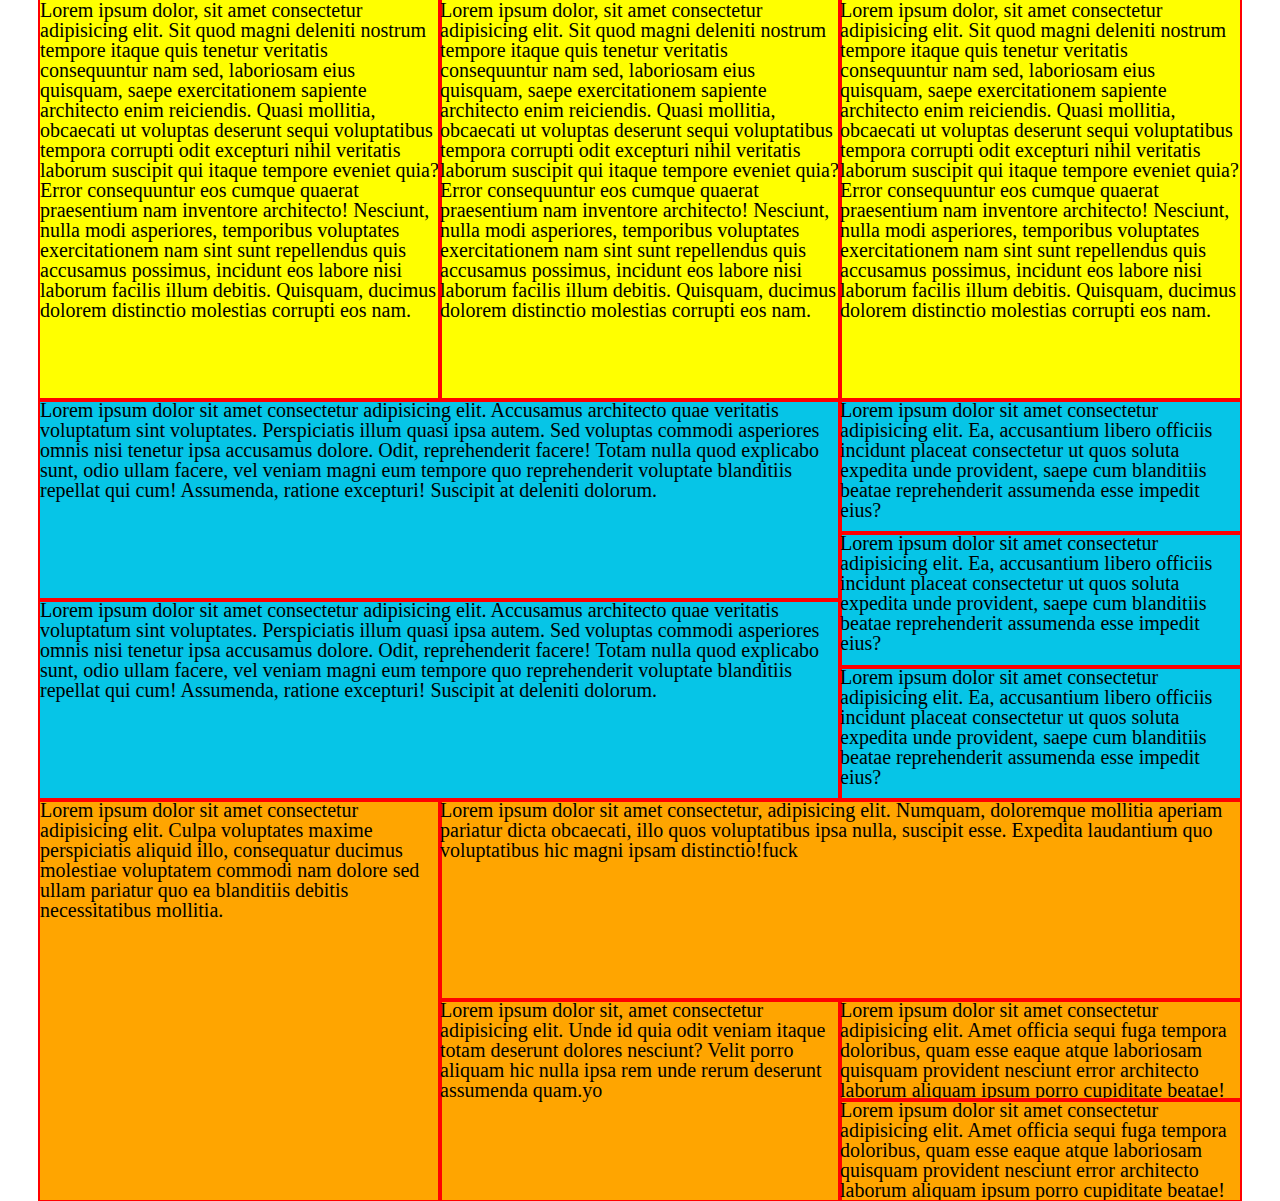
<file: index.html>
<!DOCTYPE html>
<html lang="zxx">

<head>
    <meta charset="UTF-8">
    <meta name="viewport" content="width=device-width, initial-scale=1.0">
    <title>Inline-blocks</title>
    <link rel="stylesheet" href="css/style.css">
</head>

<body>

    <div class="container">
        <!-- First Box -->
        <div class="first-box">
            <div>
                Lorem ipsum dolor, sit amet consectetur adipisicing elit. Sit quod magni deleniti nostrum tempore
                itaque quis tenetur veritatis consequuntur nam sed, laboriosam eius quisquam, saepe exercitationem
                sapiente architecto enim reiciendis.
                Quasi mollitia, obcaecati ut voluptas deserunt sequi voluptatibus tempora corrupti odit excepturi nihil
                veritatis laborum suscipit qui itaque tempore eveniet quia? Error consequuntur eos cumque quaerat
                praesentium nam inventore architecto!
                Nesciunt, nulla modi asperiores, temporibus voluptates exercitationem nam sint sunt repellendus quis
                accusamus possimus, incidunt eos labore nisi laborum facilis illum debitis. Quisquam, ducimus dolorem
                distinctio molestias corrupti eos nam.
            </div>
            <div>
                Lorem ipsum dolor, sit amet consectetur adipisicing elit. Sit quod magni deleniti nostrum tempore
                itaque quis tenetur veritatis consequuntur nam sed, laboriosam eius quisquam, saepe exercitationem
                sapiente architecto enim reiciendis.
                Quasi mollitia, obcaecati ut voluptas deserunt sequi voluptatibus tempora corrupti odit excepturi nihil
                veritatis laborum suscipit qui itaque tempore eveniet quia? Error consequuntur eos cumque quaerat
                praesentium nam inventore architecto!
                Nesciunt, nulla modi asperiores, temporibus voluptates exercitationem nam sint sunt repellendus quis
                accusamus possimus, incidunt eos labore nisi laborum facilis illum debitis. Quisquam, ducimus dolorem
                distinctio molestias corrupti eos nam.
            </div>
            <div>
                Lorem ipsum dolor, sit amet consectetur adipisicing elit. Sit quod magni deleniti nostrum tempore
                itaque quis tenetur veritatis consequuntur nam sed, laboriosam eius quisquam, saepe exercitationem
                sapiente architecto enim reiciendis.
                Quasi mollitia, obcaecati ut voluptas deserunt sequi voluptatibus tempora corrupti odit excepturi nihil
                veritatis laborum suscipit qui itaque tempore eveniet quia? Error consequuntur eos cumque quaerat
                praesentium nam inventore architecto!
                Nesciunt, nulla modi asperiores, temporibus voluptates exercitationem nam sint sunt repellendus quis
                accusamus possimus, incidunt eos labore nisi laborum facilis illum debitis. Quisquam, ducimus dolorem
                distinctio molestias corrupti eos nam.
            </div>

        </div>
        <!-- Second Box -->
        <div class="second-box">
            <div>
                <div>Lorem ipsum dolor sit amet consectetur adipisicing elit. Accusamus architecto quae veritatis
                    voluptatum sint voluptates. Perspiciatis illum quasi ipsa autem. Sed voluptas commodi asperiores
                    omnis nisi tenetur ipsa accusamus dolore.
                    Odit, reprehenderit facere! Totam nulla quod explicabo sunt, odio ullam facere, vel veniam magni eum
                    tempore quo reprehenderit voluptate blanditiis repellat qui cum! Assumenda, ratione excepturi!
                    Suscipit at deleniti dolorum.</div>
                <div>Lorem ipsum dolor sit amet consectetur adipisicing elit. Accusamus architecto quae veritatis
                    voluptatum sint voluptates. Perspiciatis illum quasi ipsa autem. Sed voluptas commodi asperiores
                    omnis nisi tenetur ipsa accusamus dolore.
                    Odit, reprehenderit facere! Totam nulla quod explicabo sunt, odio ullam facere, vel veniam magni eum
                    tempore quo reprehenderit voluptate blanditiis repellat qui cum! Assumenda, ratione excepturi!
                    Suscipit at deleniti dolorum.</div>
            </div>
            <div>
                <div>Lorem ipsum dolor sit amet consectetur adipisicing elit. Ea, accusantium libero officiis incidunt
                    placeat consectetur ut quos soluta expedita unde provident, saepe cum blanditiis beatae
                    reprehenderit assumenda esse impedit eius?</div>
                <div>Lorem ipsum dolor sit amet consectetur adipisicing elit. Ea, accusantium libero officiis incidunt
                    placeat consectetur ut quos soluta expedita unde provident, saepe cum blanditiis beatae
                    reprehenderit assumenda esse impedit eius?</div>
                <div>Lorem ipsum dolor sit amet consectetur adipisicing elit. Ea, accusantium libero officiis incidunt
                    placeat consectetur ut quos soluta expedita unde provident, saepe cum blanditiis beatae
                    reprehenderit assumenda esse impedit eius?</div>
            </div>
        </div>
        <!-- Third box -->
        <div class="third-box">
            <div class="third-box-one">Lorem ipsum dolor sit amet consectetur adipisicing elit. Culpa voluptates maxime
                perspiciatis aliquid illo, consequatur ducimus molestiae voluptatem commodi nam dolore sed ullam
                pariatur quo ea blanditiis debitis necessitatibus mollitia.</div>
            <div class="third-box-two">
                <div>Lorem ipsum dolor sit amet consectetur, adipisicing elit. Numquam, doloremque mollitia aperiam
                    pariatur dicta obcaecati, illo quos voluptatibus ipsa nulla, suscipit esse. Expedita laudantium quo
                    voluptatibus hic magni ipsam distinctio!fuck</div>
                <div class="third-box-three">
                    <div>Lorem ipsum dolor sit, amet consectetur adipisicing elit. Unde id quia odit veniam itaque totam
                        deserunt dolores nesciunt? Velit porro aliquam hic nulla ipsa rem unde rerum deserunt assumenda
                        quam.yo</div>
                    <div class="third-box-four">
                        <div>Lorem ipsum dolor sit amet consectetur adipisicing elit. Amet officia sequi fuga tempora
                            doloribus, quam esse eaque atque laboriosam quisquam provident nesciunt error architecto
                            laborum aliquam ipsum porro cupiditate beatae!</div>
                        <div>Lorem ipsum dolor sit amet consectetur adipisicing elit. Amet officia sequi fuga tempora
                            doloribus, quam esse eaque atque laboriosam quisquam provident nesciunt error architecto
                            laborum aliquam ipsum porro cupiditate beatae!</div>
                    </div>
                </div>
            </div>

        </div>




    </div>

</body>

</html>
</file>
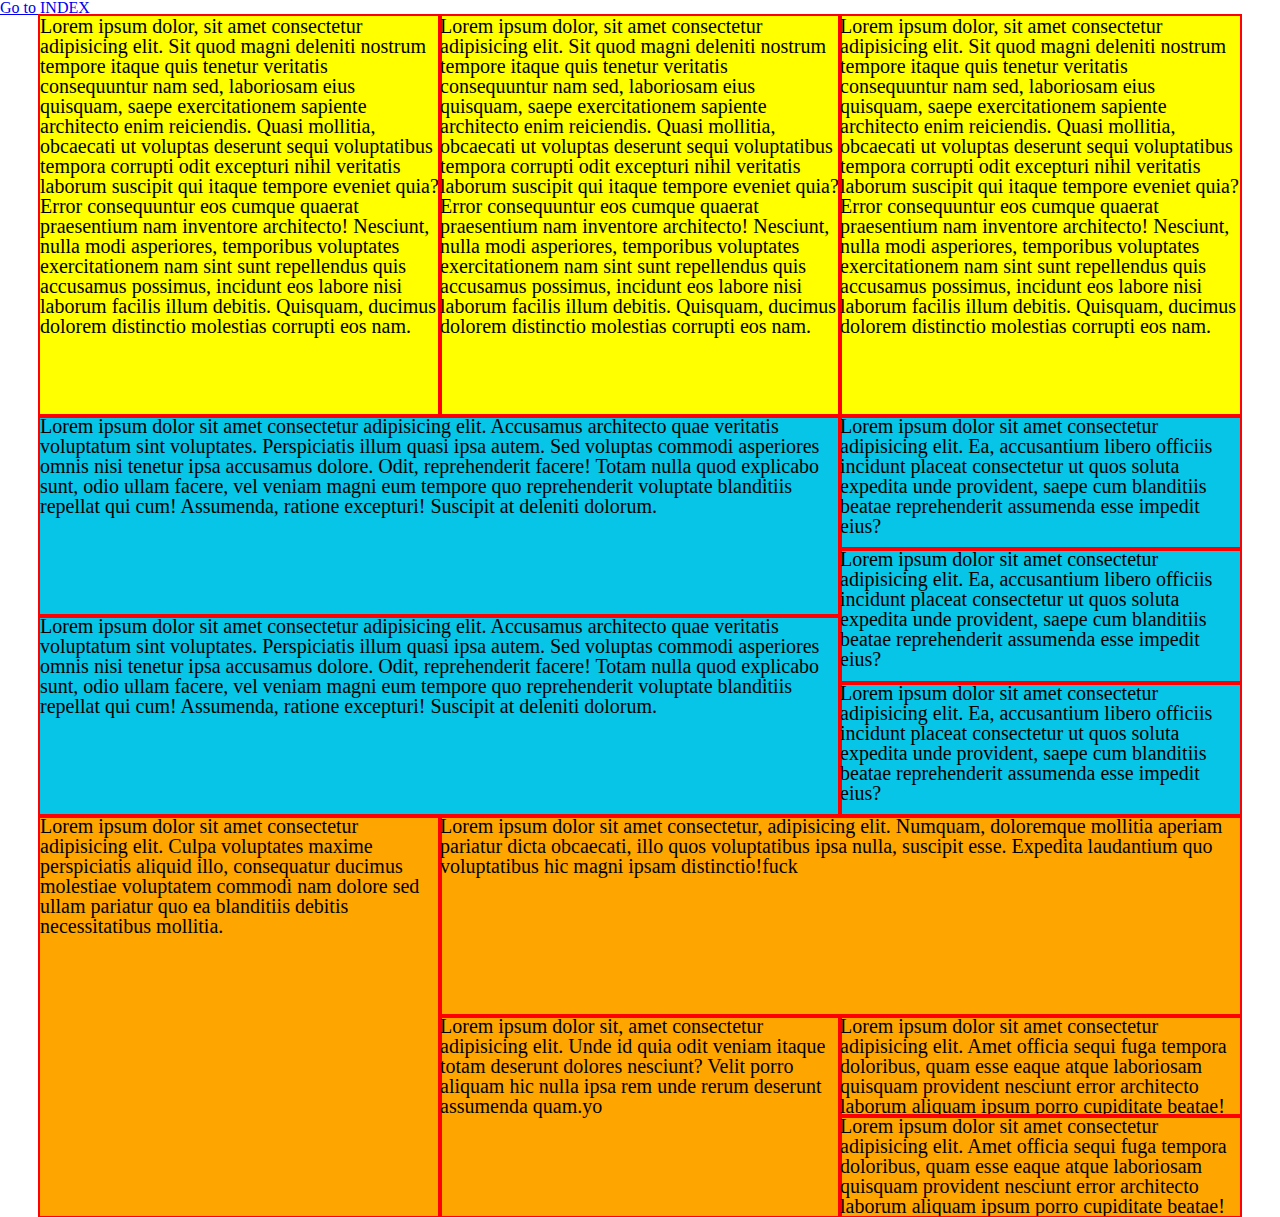
<file: flex.html>
<!DOCTYPE html>
<html lang="zxx">

<head>
    <meta charset="UTF-8">
    <meta name="viewport" content="width=device-width, initial-scale=1.0">
    <title>Flex</title>
    <link rel="stylesheet" href="css/style.css">
</head>

<body>
    <a href="index.html">Go to INDEX</a>
    <div class="container">
        <!-- First Box -->
        <div class="first-flex">
            <div>
                Lorem ipsum dolor, sit amet consectetur adipisicing elit. Sit quod magni deleniti nostrum tempore
                itaque quis tenetur veritatis consequuntur nam sed, laboriosam eius quisquam, saepe exercitationem
                sapiente architecto enim reiciendis.
                Quasi mollitia, obcaecati ut voluptas deserunt sequi voluptatibus tempora corrupti odit excepturi nihil
                veritatis laborum suscipit qui itaque tempore eveniet quia? Error consequuntur eos cumque quaerat
                praesentium nam inventore architecto!
                Nesciunt, nulla modi asperiores, temporibus voluptates exercitationem nam sint sunt repellendus quis
                accusamus possimus, incidunt eos labore nisi laborum facilis illum debitis. Quisquam, ducimus dolorem
                distinctio molestias corrupti eos nam.
            </div>
            <div>
                Lorem ipsum dolor, sit amet consectetur adipisicing elit. Sit quod magni deleniti nostrum tempore
                itaque quis tenetur veritatis consequuntur nam sed, laboriosam eius quisquam, saepe exercitationem
                sapiente architecto enim reiciendis.
                Quasi mollitia, obcaecati ut voluptas deserunt sequi voluptatibus tempora corrupti odit excepturi nihil
                veritatis laborum suscipit qui itaque tempore eveniet quia? Error consequuntur eos cumque quaerat
                praesentium nam inventore architecto!
                Nesciunt, nulla modi asperiores, temporibus voluptates exercitationem nam sint sunt repellendus quis
                accusamus possimus, incidunt eos labore nisi laborum facilis illum debitis. Quisquam, ducimus dolorem
                distinctio molestias corrupti eos nam.
            </div>
            <div>
                Lorem ipsum dolor, sit amet consectetur adipisicing elit. Sit quod magni deleniti nostrum tempore
                itaque quis tenetur veritatis consequuntur nam sed, laboriosam eius quisquam, saepe exercitationem
                sapiente architecto enim reiciendis.
                Quasi mollitia, obcaecati ut voluptas deserunt sequi voluptatibus tempora corrupti odit excepturi nihil
                veritatis laborum suscipit qui itaque tempore eveniet quia? Error consequuntur eos cumque quaerat
                praesentium nam inventore architecto!
                Nesciunt, nulla modi asperiores, temporibus voluptates exercitationem nam sint sunt repellendus quis
                accusamus possimus, incidunt eos labore nisi laborum facilis illum debitis. Quisquam, ducimus dolorem
                distinctio molestias corrupti eos nam.
            </div>

        </div>
        <!-- Second Box -->
        <div class="second-flex">
            <div class="second-flex-one">
                <div>Lorem ipsum dolor sit amet consectetur adipisicing elit. Accusamus architecto quae veritatis
                    voluptatum sint voluptates. Perspiciatis illum quasi ipsa autem. Sed voluptas commodi asperiores
                    omnis nisi tenetur ipsa accusamus dolore.
                    Odit, reprehenderit facere! Totam nulla quod explicabo sunt, odio ullam facere, vel veniam magni eum
                    tempore quo reprehenderit voluptate blanditiis repellat qui cum! Assumenda, ratione excepturi!
                    Suscipit at deleniti dolorum.</div>
                <div>Lorem ipsum dolor sit amet consectetur adipisicing elit. Accusamus architecto quae veritatis
                    voluptatum sint voluptates. Perspiciatis illum quasi ipsa autem. Sed voluptas commodi asperiores
                    omnis nisi tenetur ipsa accusamus dolore.
                    Odit, reprehenderit facere! Totam nulla quod explicabo sunt, odio ullam facere, vel veniam magni eum
                    tempore quo reprehenderit voluptate blanditiis repellat qui cum! Assumenda, ratione excepturi!
                    Suscipit at deleniti dolorum.</div>
            </div>
            <div class="second-flex-two">
                <div>Lorem ipsum dolor sit amet consectetur adipisicing elit. Ea, accusantium libero officiis incidunt
                    placeat consectetur ut quos soluta expedita unde provident, saepe cum blanditiis beatae
                    reprehenderit assumenda esse impedit eius?</div>
                <div>Lorem ipsum dolor sit amet consectetur adipisicing elit. Ea, accusantium libero officiis incidunt
                    placeat consectetur ut quos soluta expedita unde provident, saepe cum blanditiis beatae
                    reprehenderit assumenda esse impedit eius?</div>
                <div>Lorem ipsum dolor sit amet consectetur adipisicing elit. Ea, accusantium libero officiis incidunt
                    placeat consectetur ut quos soluta expedita unde provident, saepe cum blanditiis beatae
                    reprehenderit assumenda esse impedit eius?</div>
            </div>
        </div>
        <!-- Third box -->
        <div class="third-flex">
            <div class="third-flex-one">Lorem ipsum dolor sit amet consectetur adipisicing elit. Culpa voluptates maxime
                perspiciatis aliquid illo, consequatur ducimus molestiae voluptatem commodi nam dolore sed ullam
                pariatur quo ea blanditiis debitis necessitatibus mollitia.</div>
            <div class="third-flex-two">
                <div>Lorem ipsum dolor sit amet consectetur, adipisicing elit. Numquam, doloremque mollitia aperiam
                    pariatur dicta obcaecati, illo quos voluptatibus ipsa nulla, suscipit esse. Expedita laudantium quo
                    voluptatibus hic magni ipsam distinctio!fuck</div>
                <div class="third-flex-three">
                    <div>Lorem ipsum dolor sit, amet consectetur adipisicing elit. Unde id quia odit veniam itaque totam
                        deserunt dolores nesciunt? Velit porro aliquam hic nulla ipsa rem unde rerum deserunt assumenda
                        quam.yo</div>
                    <div class="third-flex-four">
                        <div>Lorem ipsum dolor sit amet consectetur adipisicing elit. Amet officia sequi fuga tempora
                            doloribus, quam esse eaque atque laboriosam quisquam provident nesciunt error architecto
                            laborum aliquam ipsum porro cupiditate beatae!</div>
                        <div>Lorem ipsum dolor sit amet consectetur adipisicing elit. Amet officia sequi fuga tempora
                            doloribus, quam esse eaque atque laboriosam quisquam provident nesciunt error architecto
                            laborum aliquam ipsum porro cupiditate beatae!</div>
                    </div>
                </div>
            </div>

        </div>




    </div>

</body>

</html>
</file>
<file: css/style.css>
@import url("reset.css");

.container {
  width: 1200px;
  margin: 0 auto;
}

.first-box,
.first-flex {
  background: yellow;
  font-size: 0;
}

.first-box div,
.second-flex div,
.third-flex div,
.second-box div,
.third-box div,
.first-flex div {
  outline: 2px solid red;
}

.first-box > div {
  width: 400px;
  height: 400px;
  display: inline-block;
  font-size: 20px;
}

.first-flex {
  display: flex;
}

.first-flex > div {
  width: 400px;
  height: 400px;
  font-size: 20px;
}

.second-box,
.second-flex {
  font-size: 0;
  background: rgb(6, 197, 231);
}

.second-box > div {
  display: inline-block;
  width: 800px;
  font-size: 20px;
  vertical-align: top;
}

.second-flex > div {
  width: 800px;
  font-size: 20px;
}

.second-flex {
  display: flex;
}

.second-box > div > div,
.second-flex > div > div {
  height: 200px;
}

.second-box > div + div,
.second-flex > div + div {
  width: 400px;
}

.second-box > div + div > div,
.second-flex > div + div > div {
  height: 133.333px;
}

.third-box,
.third-flex {
  background: orange;
  font-size: 0;
}

.third-box > div {
  display: inline-block;
  font-size: 20px;
}

.third-flex {
  display: flex;
}

.third-flex > div {
  font-size: 20px;
}

.third-box-one,
.third-flex-one {
  width: 400px;
  height: 400px;
}

.third-box-two,
.third-flex-two {
  width: 800px;
}

.third-box-two > div,
.third-flex-two > div {
  height: 200px;
}

.third-box-three {
  font-size: 0;
}

.third-box-three > div {
  font-size: 20px;
  display: inline-block;
  width: 400px;
  height: 200px;
}

.third-flex-three {
  display: flex;
}

.third-flex-three > div {
  font-size: 20px;
  width: 400px;
  height: 200px;
}

.third-box-four > div,
.third-flex-four > div {
  height: 100px;
}
</file>
